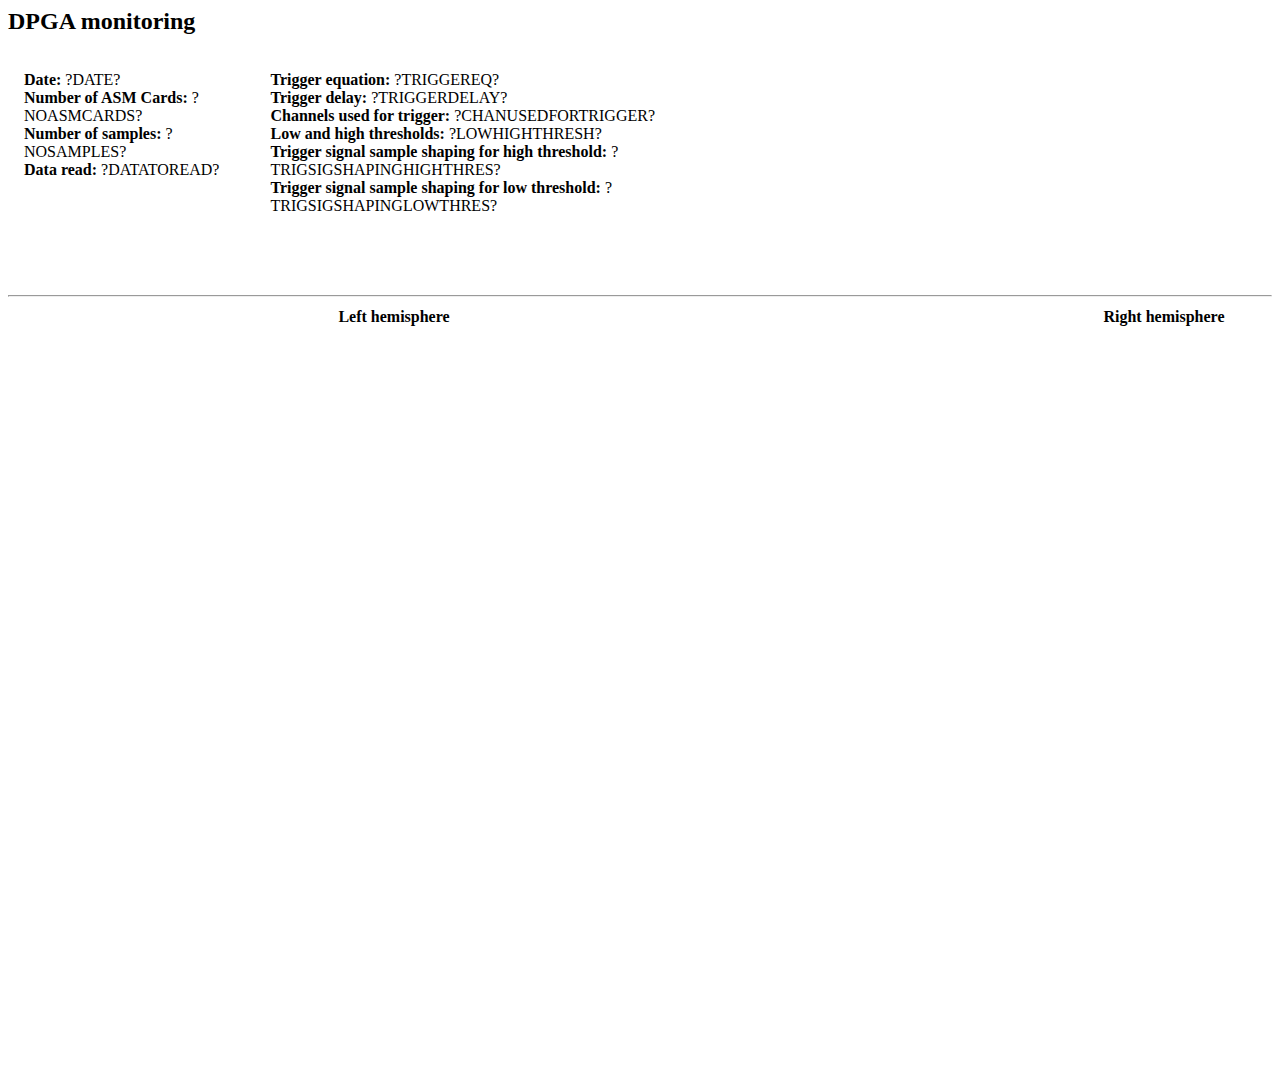
<file: dpga/godaq/root-fs/index.html>
<html>
	<head>
		<title>DPGA monitoring</title>
	
		<script src="static/jquery-2.2.2.min.js"></script>
		<script src="static/jquery.flot-0.8.3.min.js"></script>
		<script type="text/javascript">
		
		var sock = null;
		
		function options(bkgcolor) {
			this.series = {stack: true};
			//this.yaxis = {min: 0, max: 4096};
			this.xaxis = {tickDecimals: 0};
			this.grid = {backgroundColor: bkgcolor}
		}
		
		function plot(label, data, color) {
			this.label = label;
			this.data = data;
			this.color = color;
		}
		
		var freqplot = new plot("frequency (Hz)", [], 'orange')
		
		var multplot = new plot("Pulse multiplicity", [], 'orange')
		multplot.bars = { show: true }
		
		var colors = ['blue', 'red', 'black', 'green']
		
		var Nquartets = 60
		var quartetplots = []
		var Nplots = 4
			
		for (var iq = 0; iq < Nquartets; iq += 1) {
			var pulseplots = []
			for (var ip = 0; ip < Nplots; ip += 1) {
				//pulseplots.push(new plot("q"+iq+"c"+ip, [], colors[ip]))
				pulseplots.push(new plot("", [], colors[ip]))
			}
			quartetplots.push(pulseplots)
		}
		
		function clearplots() {
			multplot.data = []
			for (var iq = 0; iq < Nquartets; iq += 1) {
				for (var ip = 0; ip < Nplots; ip += 1) {
					quartetplots[iq][ip].data = []
				}
			}
		}
		
		function update() {
			var freq = $.plot("#my-freq-plot", [freqplot]);
			freq.setupGrid(); // needed as x-axis changes
			freq.draw();
			multopts = new options()
			multopts.xaxis = {ticks: [0, 1, 2, 3, 4, 5, 6, 7, 8, 9]}
			var mult = $.plot("#my-mult-plot", [multplot], multopts);
			mult.setupGrid(); 
			mult.draw();
			for (var i = 0; i < Nquartets; i++) {
				if (i < Nquartets/2) {
					var p = $.plot("#my-q"+i+"-plot", quartetplots[i], new options('yellow'));
					p.setupGrid();
					p.draw();
				}
				else {
					var p = $.plot("#my-q"+i+"-plot", quartetplots[i], new options('#ADD8E6'));
					p.setupGrid();
					p.draw();
				}	
			}
		};

		window.onload = function() {
			//sock = new WebSocket("ws://?WEBAD?/data");
			sock = new WebSocket("ws://127.0.1.1:5555/data");
			sock.onmessage = function(event) {
				var data = JSON.parse(event.data);
				console.log("data: "+JSON.stringify(data));
				if (data.freq != 0) {	
					freqplot.data.push([data.time, data.freq])
				}
				for (var i = 0; i < 8; i += 1) {
					multplot.data.push([data.mult[i].X, data.mult[i].Y])
				}
				for (var iq = 0; iq < Nquartets; iq += 1) {
					for (var ip = 0; ip < Nplots; ip += 1) {
						for (var is = 0; is < 999; is += 5) {
							quartetplots[iq][ip].data.push([data.quartets[iq][ip][is].X, data.quartets[iq][ip][is].Y]);
						}
					}
				}
				update();
				clearplots();
			};
		};
		
		</script>

		<style>
		.my-plot-stylefreq {
			width: 250px;
			height: 200px;
			font-size: 14px;
			line-height: 1.2em;
		}
		.my-plot-style1 {
			width: 250px;
			height: 75px;
			font-size: 14px;
			line-height: 1.2em;
		}
		.my-plot-style {
			width: 150px;
			height: 120px;
			font-size: 14px;
			line-height: 1.2em;
		}
		</style>
	</head>

	<body>
		<div id="header">
		<h2>DPGA monitoring</h2>
		</div>
		<table cellspacing="15">
		<tr> 
		<td valign="top">
		<b>Date:</b> ?DATE? <br>
		<b>Number of ASM Cards:</b> ?NOASMCARDS?<br>
		<b>Number of samples:</b> ?NOSAMPLES?<br>
		<b>Data read:</b> ?DATATOREAD?<br>
		</td>
		<td valign="top">
		<b>Trigger equation:</b> ?TRIGGEREQ?<br>
		<b>Trigger delay:</b> ?TRIGGERDELAY?<br>
		<b>Channels used for trigger:</b> ?CHANUSEDFORTRIGGER?<br>
		<b>Low and high thresholds:</b> ?LOWHIGHTHRESH?<br>
		<b>Trigger signal sample shaping for high threshold:</b> ?TRIGSIGSHAPINGHIGHTHRES?<br>
		<b>Trigger signal sample shaping for low threshold:</b> ?TRIGSIGSHAPINGLOWTHRES?<br>
		</td>
		<td>
		<div id="my-freq-plot" class="my-plot-stylefreq"></div>
		</td>		
		<td>
		<div id="my-mult-plot" class="my-plot-stylefreq"></div>
		</td>
		</tr>
		</table>
		<hr>
		<table>
			<tr>    
				<td colspan="5" align="center"><b>Left hemisphere</b></td> 
				<td colspan="5" align="center"><b>Right hemisphere</b></td> 
			</tr>
			<tr>
				<td><div id="my-q0-plot" class="my-plot-style"></div></td>
				<td><div id="my-q1-plot" class="my-plot-style"></div></td>
				<td><div id="my-q2-plot" class="my-plot-style"></div></td>
				<td><div id="my-q3-plot" class="my-plot-style"></div></td>
				<td><div id="my-q4-plot" class="my-plot-style"></div></td>
				<td><div id="my-q55-plot" class="my-plot-style"></div></td>
				<td><div id="my-q56-plot" class="my-plot-style"></div></td>
				<td><div id="my-q57-plot" class="my-plot-style"></div></td>
				<td><div id="my-q58-plot" class="my-plot-style"></div></td>
				<td><div id="my-q59-plot" class="my-plot-style"></div></td>
			</tr>
			<tr>
				<td><div id="my-q5-plot" class="my-plot-style"></div></td>
				<td><div id="my-q6-plot" class="my-plot-style"></div></td>
				<td><div id="my-q7-plot" class="my-plot-style"></div></td>
				<td><div id="my-q8-plot" class="my-plot-style"></div></td>
				<td><div id="my-q9-plot" class="my-plot-style"></div></td>
				<td><div id="my-q50-plot" class="my-plot-style"></div></td>
				<td><div id="my-q51-plot" class="my-plot-style"></div></td>
				<td><div id="my-q52-plot" class="my-plot-style"></div></td>
				<td><div id="my-q53-plot" class="my-plot-style"></div></td>
				<td><div id="my-q54-plot" class="my-plot-style"></div></td>
			</tr>
			<tr>
				<td><div id="my-q10-plot" class="my-plot-style"></div></td>
				<td><div id="my-q11-plot" class="my-plot-style"></div></td>
				<td><div id="my-q12-plot" class="my-plot-style"></div></td>
				<td><div id="my-q13-plot" class="my-plot-style"></div></td>
				<td><div id="my-q14-plot" class="my-plot-style"></div></td>
				<td><div id="my-q45-plot" class="my-plot-style"></div></td>
				<td><div id="my-q46-plot" class="my-plot-style"></div></td>
				<td><div id="my-q47-plot" class="my-plot-style"></div></td>
				<td><div id="my-q48-plot" class="my-plot-style"></div></td>
				<td><div id="my-q49-plot" class="my-plot-style"></div></td>
			</tr>
			<tr>
				<td><div id="my-q15-plot" class="my-plot-style"></div></td>
				<td><div id="my-q16-plot" class="my-plot-style"></div></td>
				<td><div id="my-q17-plot" class="my-plot-style"></div></td>
				<td><div id="my-q18-plot" class="my-plot-style"></div></td>
				<td><div id="my-q19-plot" class="my-plot-style"></div></td>
				<td><div id="my-q40-plot" class="my-plot-style"></div></td>
				<td><div id="my-q41-plot" class="my-plot-style"></div></td>
				<td><div id="my-q42-plot" class="my-plot-style"></div></td>
				<td><div id="my-q43-plot" class="my-plot-style"></div></td>
				<td><div id="my-q44-plot" class="my-plot-style"></div></td>
			</tr>
			<tr>
				<td><div id="my-q20-plot" class="my-plot-style"></div></td>
				<td><div id="my-q21-plot" class="my-plot-style"></div></td>
				<td><div id="my-q22-plot" class="my-plot-style"></div></td>
				<td><div id="my-q23-plot" class="my-plot-style"></div></td>
				<td><div id="my-q24-plot" class="my-plot-style"></div></td>
				<td><div id="my-q35-plot" class="my-plot-style"></div></td>
				<td><div id="my-q36-plot" class="my-plot-style"></div></td>
				<td><div id="my-q37-plot" class="my-plot-style"></div></td>
				<td><div id="my-q38-plot" class="my-plot-style"></div></td>
				<td><div id="my-q39-plot" class="my-plot-style"></div></td>
			</tr>
			<tr>
				<td><div id="my-q25-plot" class="my-plot-style"></div></td>
				<td><div id="my-q26-plot" class="my-plot-style"></div></td>
				<td><div id="my-q27-plot" class="my-plot-style"></div></td>
				<td><div id="my-q28-plot" class="my-plot-style"></div></td>
				<td><div id="my-q29-plot" class="my-plot-style"></div></td>
				<td><div id="my-q30-plot" class="my-plot-style"></div></td>
				<td><div id="my-q31-plot" class="my-plot-style"></div></td>
				<td><div id="my-q32-plot" class="my-plot-style"></div></td>
				<td><div id="my-q33-plot" class="my-plot-style"></div></td>
				<td><div id="my-q34-plot" class="my-plot-style"></div></td>
			</tr>
		</table>
	</body>
</html>
</file>
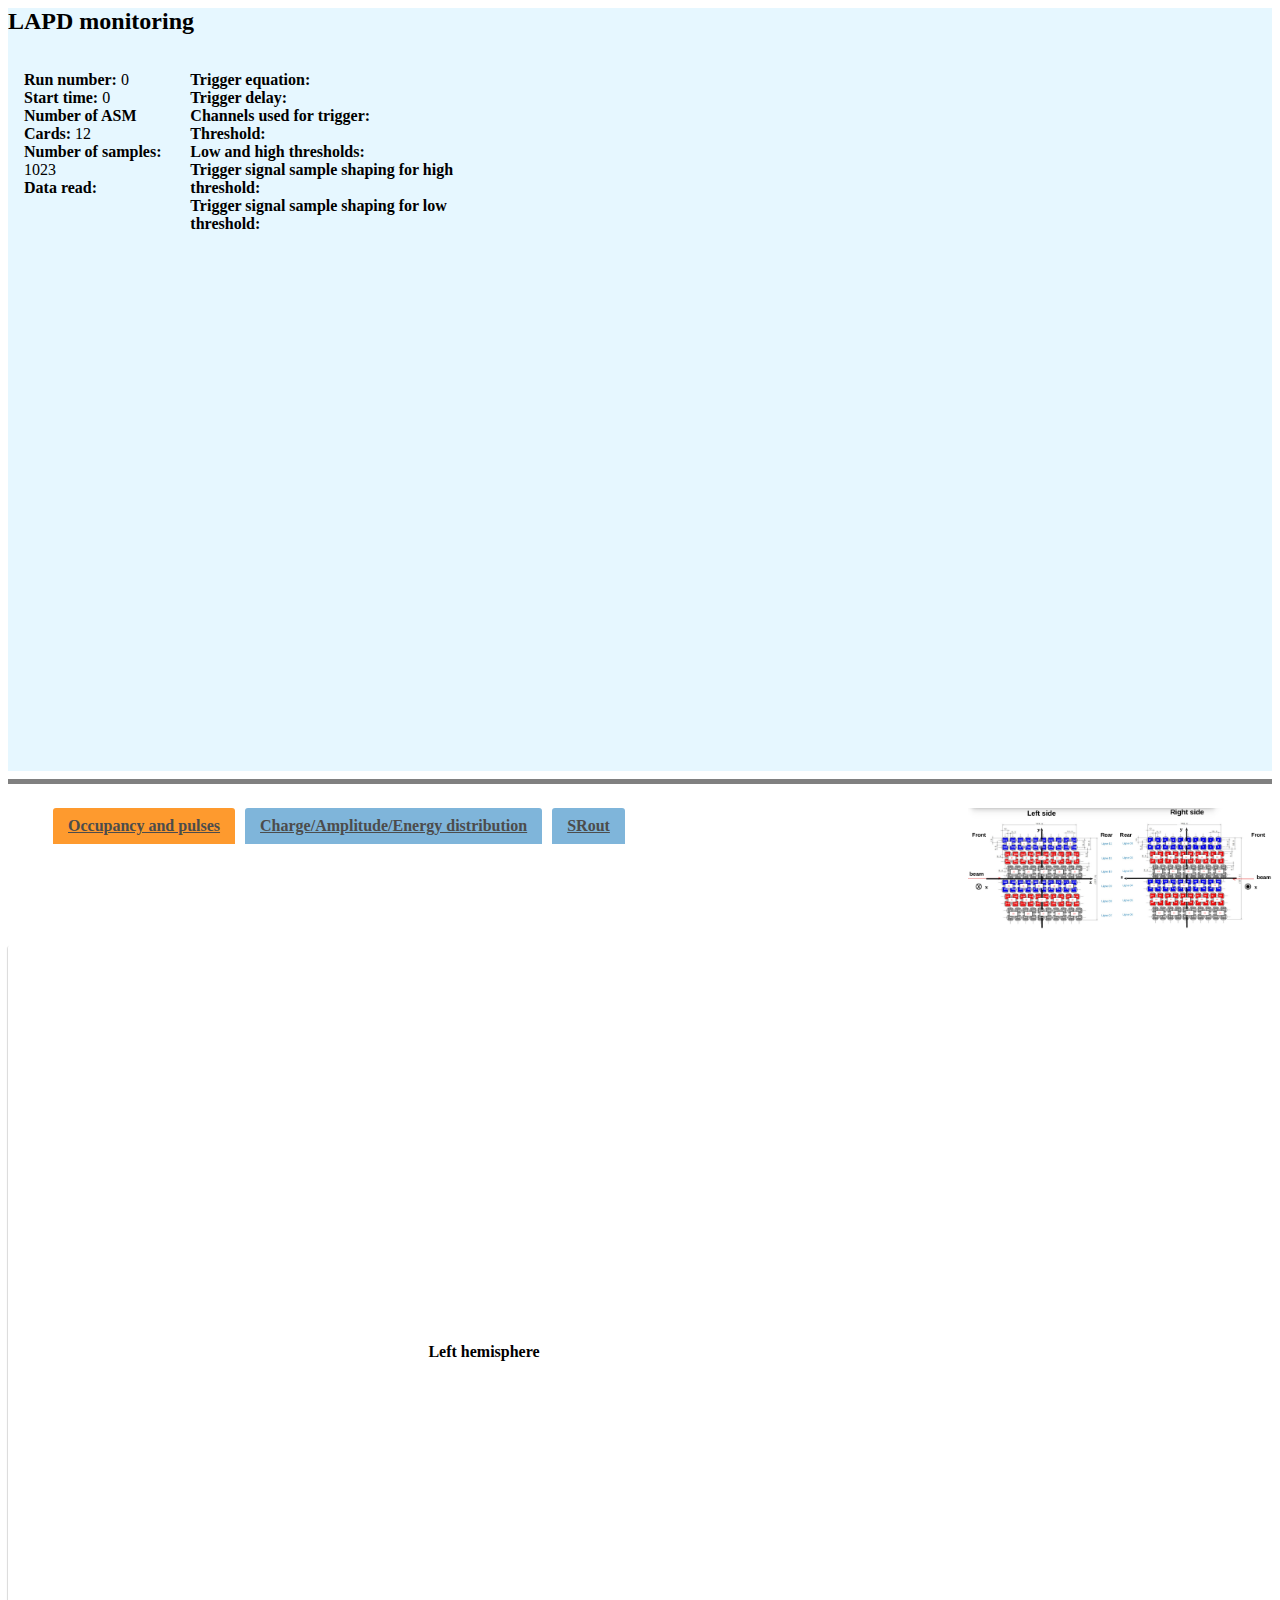
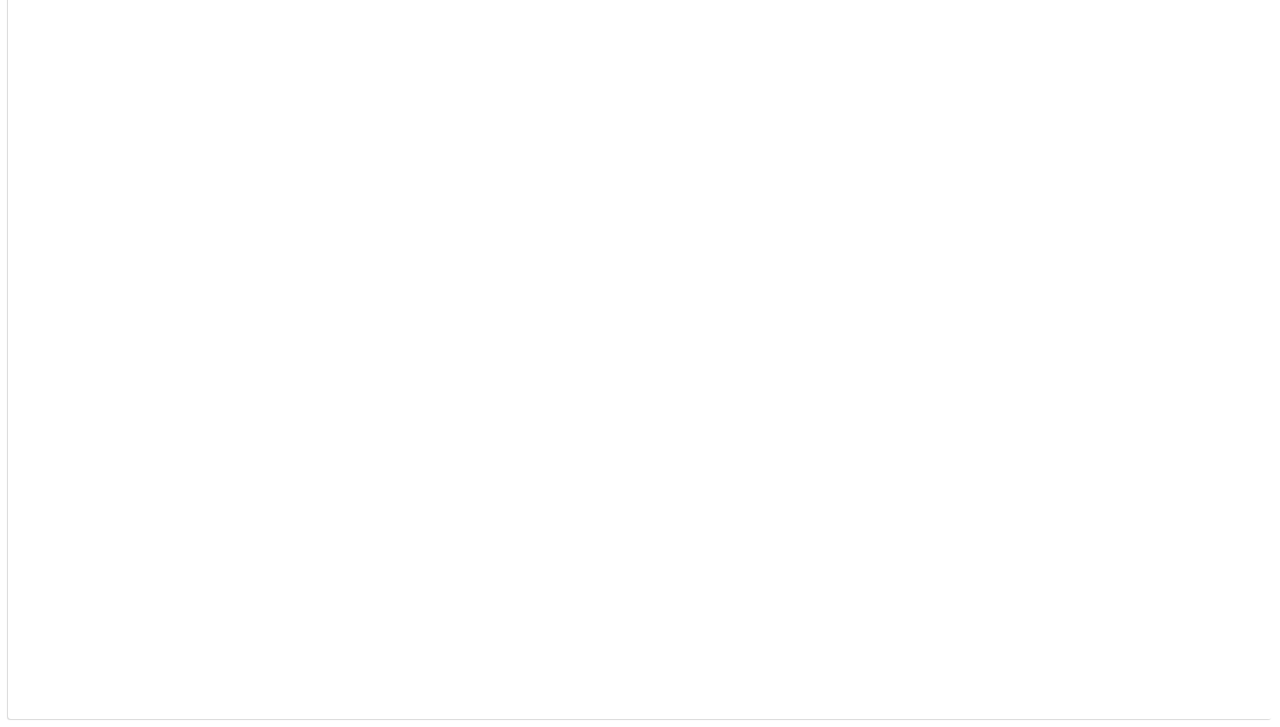
<file: dpgatca/godaq/root-fs/index.html>
<html>
<head>
	<title>LAPD monitoring</title>
	<link rel="stylesheet" type="text/css" href="style.css">
	<link rel="stylesheet" type="text/css" href="tabs.css">
	<link rel="stylesheet" type="text/css" href="vis.min.css">
	<script src="static/jquery-2.2.2.min.js"></script>
	<script src="static/jquery.flot-0.8.3.min.js"></script>
	<script src="static/jquery.flot.navigate-0.8.3.min.js"></script>
	<script type="text/javascript" src="vis.min.js"></script>
	<script type="text/javascript" src="tabs.js"></script>
	<script type="text/javascript">
		var sock = null;
		
		function options(bkgcolor) {
			this.series = {stack: true};
			//this.yaxis = {min: 0, max: 4095};
			//this.yaxis = {min: -50, max: 50};
			this.xaxis = {tickDecimals: 0};
			this.grid = {backgroundColor: bkgcolor}
		}
		
		function plot(label, data, color) {
			this.label = label;
			this.data = data;
			this.color = color;
		}
		
		var freqplot = new plot("frequency (Hz)", [], 'orange')
		
		var monbufsizeplot = new plot("Monitoring buffer size", [], 'blue')
		
		var nopacketspereventplot = new plot("No packets per event", [], 'green')
		
		var multplot = ""
		var freqhplot = ""
		var chargelhplot = ""
		var chargerhplot = ""
		var sroutplot = ""
		var deltat30plot = ""
		var chargeCorrelationplot = ""
		
		// colors are red, green, blue, pink
		var colors = ['red', '#01DF01', 'blue', '#FA58F4']
		
		var Nquartets = 60
		var quartetplots = []
		var NquartetsWoData = 12
		var quartetWoDataplots = []
		var Nplots = 4
			
		for (var iq = 0; iq < Nquartets; iq += 1) {
			var pulseplots = []
			for (var ip = 0; ip < Nplots; ip += 1) {
				//pulseplots.push(new plot("q"+iq+"c"+ip, [], colors[ip]))
				// hack, for the moment put plot info in legend, it's not simplest option
				// though not the best one
				legend = ""
				if (ip == 0) {
					// hack, 0 not printing if not a string
					if (iq == 0) {
						legend = "0->3"
					}
					else {
						legend = iq*4 + "->" + (iq*4+3) 
					}
				}
				pulseplots.push(new plot(legend, [], colors[ip]))
			}
			quartetplots.push(pulseplots)
		}
		
		for (var iq = 0; iq < NquartetsWoData; iq += 1) {
			var pulseplots = []
			for (var ip = 0; ip < Nplots; ip += 1) {
				//pulseplots.push(new plot("q"+iq+"c"+ip, [], colors[ip]))
				// hack, for the moment put plot info in legend, it's not simplest option
				// though not the best one
				legend = ""
				if (ip == 0) {
					// hack, 0 not printing if not a string
					if (iq == 0) {
						legend = "board 0"
					}
					else {
						legend = "board "+iq 
					}
				}
				pulseplots.push(new plot(legend, [], colors[ip]))
			}
			quartetWoDataplots.push(pulseplots)
		}
		
		function clearplots() {
			for (var iq = 0; iq < Nquartets; iq += 1) {
				for (var ip = 0; ip < Nplots; ip += 1) {
					quartetplots[iq][ip].data = []
				}
			}
			for (var iq = 0; iq < NquartetsWoData; iq += 1) {
				for (var ip = 0; ip < Nplots; ip += 1) {
					quartetWoDataplots[iq][ip].data = []
				}
			}
		}
		
		opts = new options()
		opts.zoom = {interactive: true}
		opts.pan = {interactive: true}
		
		function update() {
			var freq = $.plot("#my-freq-plot", [freqplot], opts);
			freq.setupGrid(); // needed as x-axis changes
			freq.draw();
			var bufsize = $.plot("#my-monbufsize-plot", [monbufsizeplot], opts);
			bufsize.setupGrid(); // needed as x-axis changes
			bufsize.draw();
			var nopacketsperevent = $.plot("#my-nopacketsperevent-plot", [nopacketspereventplot], opts);
			nopacketsperevent.setupGrid(); // needed as x-axis changes
			nopacketsperevent.draw();
			var p0 = document.getElementById("my-mult-plot");
			p0.innerHTML = multplot;
			var p1 = document.getElementById("my-freqh-plot");
			p1.innerHTML = freqhplot;
			var p2 = document.getElementById("my-chargelh-plot");
			p2.innerHTML = chargelhplot;
			var p3 = document.getElementById("my-chargerh-plot");
			p3.innerHTML = chargerhplot;
			var p4 = document.getElementById("my-srout-plot");
			p4.innerHTML = sroutplot;
			var p6 = document.getElementById("my-deltat30-plot");
			p6.innerHTML = deltat30plot;
			for (var i = 0; i < Nquartets; i++) {
				if (i < Nquartets/2) {
					optsR = new options('#FFFF00') // yellow
					//optsR.zoom = {interactive: true}
					//optsR.pan = {interactive: true}
					var p = $.plot("#my-q"+i+"-plot", quartetplots[i], optsR); 
					p.setupGrid();
					p.draw();
				}
				else {
					optsL = new options('#E0F2F7') // blue
					//optsL.zoom = {interactive: true}
					//optsL.pan = {interactive: true}
					var p = $.plot("#my-q"+i+"-plot", quartetplots[i], optsL); 
					p.setupGrid();
					p.draw();
				}	
			}
			for (var i = 0; i < NquartetsWoData; i++) {
				//optsWoData = new options('#FFFF00') // yellow
				//optsR.zoom = {interactive: true}
				//optsR.pan = {interactive: true}
				var p = $.plot("#my-qWoData"+i+"-plot", quartetWoDataplots[i]); //, optsWoData); 
				p.setupGrid();
				p.draw();
			}
		};

		window.onload = function() {
			sock = new WebSocket("ws://127.0.1.1:5555/data");
			sock.onmessage = function(event) {
				var data = JSON.parse(event.data);
				console.log("data: "+JSON.stringify(data));
				if (data.freq != 0) {
					freqplot.data.push([data.evt, data.freq])
					monbufsizeplot.data.push([data.evt, data.monbufsize])
					nopacketspereventplot.data.push([data.evt, data.nopacketsperevent])
				}
				multplot = data.mult
				freqhplot = data.freqh;
				chargelhplot = data.chargel;
				chargerhplot = data.charger;
				sroutplot = data.srouttiled;
				deltat30plot = data.deltat30
				for (var iq = 0; iq < Nquartets; iq += 1) {
					for (var ip = 0; ip < Nplots; ip += 1) {
						for (var is = 0; is < data.quartets[iq][ip].length; is += 1) {
							quartetplots[iq][ip].data.push([data.quartets[iq][ip][is].X, data.quartets[iq][ip][is].Y]);
						}
					}
				}
				for (var iq = 0; iq < NquartetsWoData; iq += 1) {
					for (var ip = 0; ip < Nplots; ip += 1) {
						for (var is = 0; is < data.quartetswodata[iq][ip].length; is += 1) {
							quartetWoDataplots[iq][ip].data.push([data.quartetswodata[iq][ip][is].X, data.quartetswodata[iq][ip][is].Y]);
						}
					}
				}
				update();
				clearplots();
			};
		};
		
	</script>
	
	<style>
		.my-plot-stylefreq {
			width: 250px;
			height: 200px;
			font-size: 14px;
			line-height: 1.2em;
		}
		.my-plot-style1 {
			width: 250px;
			height: 75px;
			font-size: 14px;
			line-height: 1.2em;
		}
		.my-plot-style {
			width: 180px;
			height: 130px;
			font-size: 14px;
			line-height: 1.2em;
		}
		.my-plot-style2 {
			width: 150px;
			height: 130px;
			font-size: 14px;
			line-height: 1.2em;
		}
	</style>
</head>
<body>
	<header class="site-header-wrap">
		<div class="site-header">
			<h2>LAPD monitoring</h2>
			<table cellspacing="15">
			<tr> 
			<td valign="top">
				<b>Run number:</b> 0 <br>
				<b>Start time:</b> 0 <br>
				<b>Number of ASM Cards:</b> 12<br>
				<b>Number of samples:</b> 1023<br>
				<b>Data read:</b> <no value><br>
			</td>
			<td valign="top">
				<b>Trigger equation:</b> <no value><br>
				<b>Trigger delay:</b> <no value><br>
				<b>Channels used for trigger:</b> <no value><br>
				<b>Threshold:</b> <no value><br>
				<b>Low and high thresholds:</b> <no value><br>
				<b>Trigger signal sample shaping for high threshold:</b> <no value> <br>
				<b>Trigger signal sample shaping for low threshold:</b> <no value> <br>
			</td>
			<td>
				<div id="my-freq-plot" class="my-plot-stylefreq"></div>
			</td>
			<td>
				<div id="my-monbufsize-plot" class="my-plot-stylefreq"></div>
			</td>
			<td>
				<div id="my-nopacketsperevent-plot" class="my-plot-stylefreq"></div>
			</td>
			</tr>
			</table>
		</div>
		<table cellspacing="15">
		<tr>
		<td valign="top">
		<div id="graph3DMinReco"></div>
		</td>
		<td width="600">
			<div id="my-mult-plot" class="my-plot-stylefreq"></div>
		</td>
		<td width="600">
			<div id="my-deltat30-plot" class="my-plot-stylefreq"></div>
		</td>
		</tr>
		</table>
<br><br><br><br><br><br><br><br><br><br><br><br><br><br>
	</header>
	<div class="main">
	<hr size="5" noshade>
		<div class="tabs standard">
			<ul class="tab-links">
			<li class="active"><a href="#tab1">Occupancy and pulses</a></li>
			<li><a href="#tab2">Charge/Amplitude/Energy distribution</a></li>
			<li><a href="#tab3">SRout</a></li>
			<img border="0" src="DPGAmapping.png" style="width:304px;" align="right">
			</ul>
			<div class="tab-content">
				<div id="tab1" class="tab active">
				<table cellpadding=0 cellspacing=0>
					<tr> 
					<td>
					<div id="my-freqh-plot" class="my-plot-stylefreq"></div>
					</td>
					</tr>
				</table>
				<br><br><br><br><br><br><br><br><br><br>
				<table>
					<tr>    
						<td colspan="5" align="center"><b>Left hemisphere</b></td> 
						<td colspan="5" align="center"><b>Right hemisphere</b></td> 
					</tr>
					<tr>
						<td><div id="my-q55-plot" class="my-plot-style"></div></td>
						<td><div id="my-q56-plot" class="my-plot-style"></div></td>
						<td><div id="my-q57-plot" class="my-plot-style"></div></td>
						<td><div id="my-q58-plot" class="my-plot-style"></div></td>
						<td><div id="my-q59-plot" class="my-plot-style"></div></td>
						<td><div id="my-q4-plot" class="my-plot-style"></div></td>
						<td><div id="my-q3-plot" class="my-plot-style"></div></td>
						<td><div id="my-q2-plot" class="my-plot-style"></div></td>
						<td><div id="my-q1-plot" class="my-plot-style"></div></td>
						<td><div id="my-q0-plot" class="my-plot-style"></div></td>
					</tr>
					<tr>
						<td><div id="my-q50-plot" class="my-plot-style"></div></td>
						<td><div id="my-q51-plot" class="my-plot-style"></div></td>
						<td><div id="my-q52-plot" class="my-plot-style"></div></td>
						<td><div id="my-q53-plot" class="my-plot-style"></div></td>
						<td><div id="my-q54-plot" class="my-plot-style"></div></td>
						<td><div id="my-q9-plot" class="my-plot-style"></div></td>
						<td><div id="my-q8-plot" class="my-plot-style"></div></td>
						<td><div id="my-q7-plot" class="my-plot-style"></div></td>
						<td><div id="my-q6-plot" class="my-plot-style"></div></td>
						<td><div id="my-q5-plot" class="my-plot-style"></div></td>
					</tr>
					<tr>
						<td><div id="my-q45-plot" class="my-plot-style"></div></td>
						<td><div id="my-q46-plot" class="my-plot-style"></div></td>
						<td><div id="my-q47-plot" class="my-plot-style"></div></td>
						<td><div id="my-q48-plot" class="my-plot-style"></div></td>
						<td><div id="my-q49-plot" class="my-plot-style"></div></td>
						<td><div id="my-q14-plot" class="my-plot-style"></div></td>
						<td><div id="my-q13-plot" class="my-plot-style"></div></td>
						<td><div id="my-q12-plot" class="my-plot-style"></div></td>
						<td><div id="my-q11-plot" class="my-plot-style"></div></td>
						<td><div id="my-q10-plot" class="my-plot-style"></div></td>
					</tr>
					<tr>
						<td><div id="my-q40-plot" class="my-plot-style"></div></td>
						<td><div id="my-q41-plot" class="my-plot-style"></div></td>
						<td><div id="my-q42-plot" class="my-plot-style"></div></td>
						<td><div id="my-q43-plot" class="my-plot-style"></div></td>
						<td><div id="my-q44-plot" class="my-plot-style"></div></td>
						<td><div id="my-q19-plot" class="my-plot-style"></div></td>
						<td><div id="my-q18-plot" class="my-plot-style"></div></td>
						<td><div id="my-q17-plot" class="my-plot-style"></div></td>
						<td><div id="my-q16-plot" class="my-plot-style"></div></td>
						<td><div id="my-q15-plot" class="my-plot-style"></div></td>
					</tr>
					<tr>
						<td><div id="my-q35-plot" class="my-plot-style"></div></td>
						<td><div id="my-q36-plot" class="my-plot-style"></div></td>
						<td><div id="my-q37-plot" class="my-plot-style"></div></td>
						<td><div id="my-q38-plot" class="my-plot-style"></div></td>
						<td><div id="my-q39-plot" class="my-plot-style"></div></td>
						<td><div id="my-q24-plot" class="my-plot-style"></div></td>
						<td><div id="my-q23-plot" class="my-plot-style"></div></td>
						<td><div id="my-q22-plot" class="my-plot-style"></div></td>
						<td><div id="my-q21-plot" class="my-plot-style"></div></td>
						<td><div id="my-q20-plot" class="my-plot-style"></div></td>
					</tr>
					<tr>
						<td><div id="my-q30-plot" class="my-plot-style"></div></td>
						<td><div id="my-q31-plot" class="my-plot-style"></div></td>
						<td><div id="my-q32-plot" class="my-plot-style"></div></td>
						<td><div id="my-q33-plot" class="my-plot-style"></div></td>
						<td><div id="my-q34-plot" class="my-plot-style"></div></td>
						<td><div id="my-q29-plot" class="my-plot-style"></div></td>
						<td><div id="my-q28-plot" class="my-plot-style"></div></td>
						<td><div id="my-q27-plot" class="my-plot-style"></div></td>
						<td><div id="my-q26-plot" class="my-plot-style"></div></td>
						<td><div id="my-q25-plot" class="my-plot-style"></div></td>
					</tr>
				</table>
				<table>
					<tr>
						<td><div id="my-qWoData0-plot" class="my-plot-style2"></div></td-->
						<td><div id="my-qWoData1-plot" class="my-plot-style2"></div></td>
						<td><div id="my-qWoData2-plot" class="my-plot-style2"></div></td>
						<td><div id="my-qWoData3-plot" class="my-plot-style2"></div></td>
						<td><div id="my-qWoData4-plot" class="my-plot-style2"></div></td>
						<td><div id="my-qWoData5-plot" class="my-plot-style2"></div></td>
						<td><div id="my-qWoData6-plot" class="my-plot-style2"></div></td>
						<td><div id="my-qWoData7-plot" class="my-plot-style2"></div></td>
						<td><div id="my-qWoData8-plot" class="my-plot-style2"></div></td>
						<td><div id="my-qWoData9-plot" class="my-plot-style2"></div></td>
						<td><div id="my-qWoData10-plot" class="my-plot-style2"></div></td>
						<td><div id="my-qWoData11-plot" class="my-plot-style2"></div></td>
					</tr>
				</table>
				</div> <!-- tab 1 content -->
				<div id="tab2" class="tab">
				<div id="my-chargelh-plot" class="my-plot-stylefreq"></div>
				<br><br><br><br><br><br><br><br><br><br><br><br><br><br><br><br><br><br><br><br><br>
				<br><br><br><br><br><br><br><br><br><br><br><br><br><br><br><br><br><br><br><br><br>
				<br><br><br><br><br><br><br><br>
				<div id="my-chargerh-plot" class="my-plot-stylefreq"></div>
				<!--table>
					<tr>    
						<td height="1100"><div id="my-chargelh-plot" class="my-plot-stylefreq"></div></td>
					</tr>
					<tr>
						<td height="1100"><div id="my-chargerh-plot" class="my-plot-stylefreq"></div></td>
					</tr>
				</table-->
				<!--table>
					<tr>    
						<td align="center"><b>Left hemisphere</b></td> 
						<td align="center"><b>Right hemisphere</b></td> 
					</tr>
					<tr>
						<td width="1100"><div id="my-chargelh-plot" class="my-plot-stylefreq"></div></td>
						<td width="1100"><div id="my-chargerh-plot" class="my-plot-stylefreq"></div></td>
					</tr>
				</table -->
				</div> <!-- tab 2 content -->
				<div id="tab3" class="tab">
				<div id="my-srout-plot" class="my-plot-stylefreq"></div>
				</div>
			</div>
		</div>
	</div><!--end .main-->
</body>
</html>
</file>
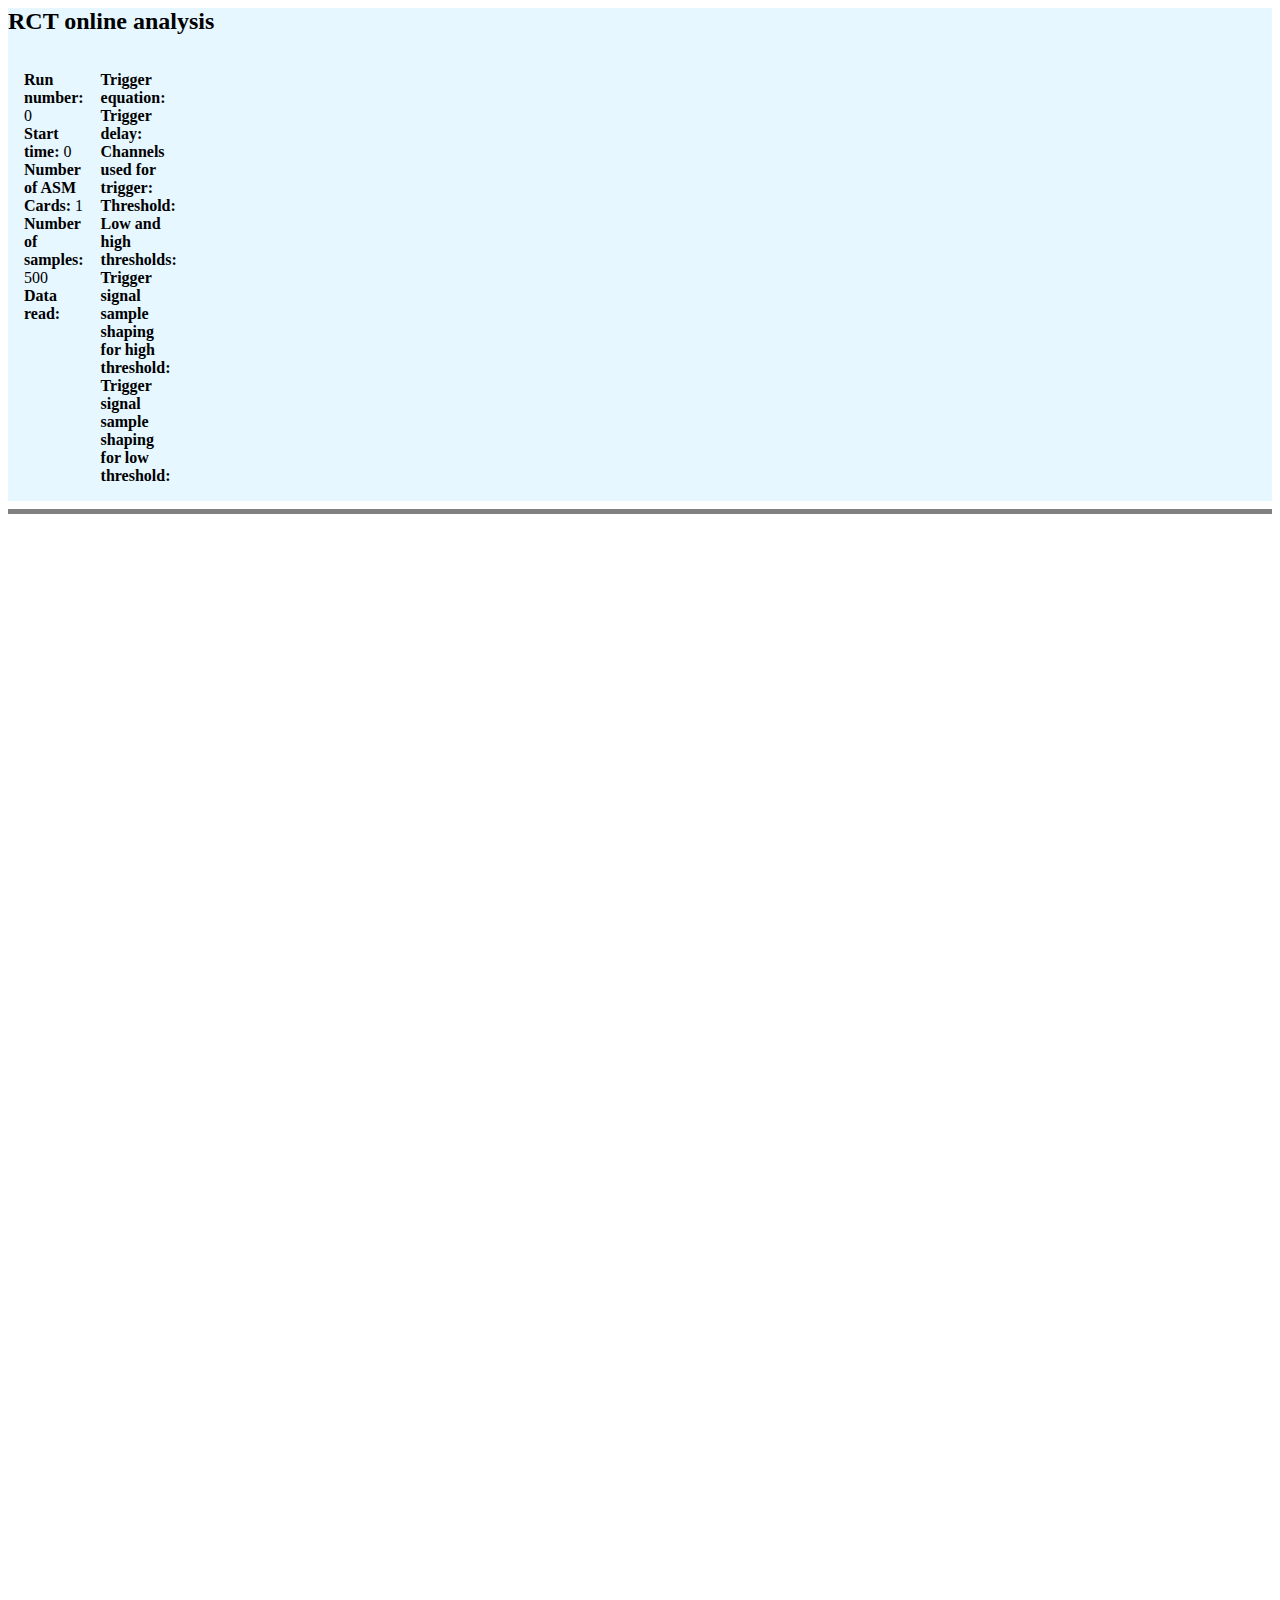
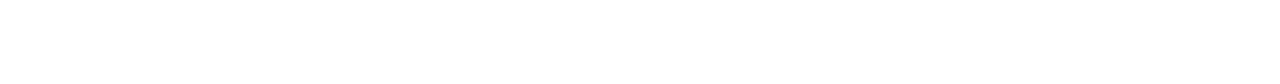
<file: rct/godaq/root-fs/index.html>
<html>
<head>
	<title>RCT online data analysis</title>
	<link rel="stylesheet" type="text/css" href="style.css">
	<!--link rel="stylesheet" type="text/css" href="tabs.css"-->
	<!--link rel="stylesheet" type="text/css" href="vis.min.css"-->
	<script src="static/jquery-2.2.2.min.js"></script>
	<script src="static/jquery.flot-0.8.3.min.js"></script>
	<script src="static/jquery.flot.navigate-0.8.3.min.js"></script>
	<script type="text/javascript" src="vis.min.js"></script>
	<script type="text/javascript" src="tabs.js"></script>
	<script type="text/javascript">
		var sock = null;
		
		function options(bkgcolor) {
			this.series = {stack: true};
			//this.yaxis = {min: 0, max: 4095};
			//this.yaxis = {min: -50, max: 50};
			this.xaxis = {tickDecimals: 0};
			this.grid = {backgroundColor: bkgcolor}
		}
		
		function plot(label, data, color) {
			this.label = label;
			this.data = data;
			this.color = color;
		}
		
		var freqplot = new plot("frequency (Hz)", [], 'orange')
		
		var evtvstimestampplot = new plot("Evt vs Timestamp", [], 'orange')
		
		var freqdaqplot = new plot("DAQ frequency (Hz)", [], 'orange')
		
		var monbufsizeplot = new plot("Monitoring buffer size", [], 'blue')
		
		var nopacketspereventplot = new plot("No packets per event", [], 'green')
		
		var freqhplot = ""
		var chargehplot = ""
		var pulsemultplot = ""
		var sroutplot = ""
		var deltat30plot = ""
		var chargeCorrelationplot = ""
		
		var srout
		var xaxistype = ""
		
		// colors are red, green, blue, pink
		var colors = ['red', '#01DF01', 'blue', '#FA58F4']
		
		var Nquartets = 5
		var quartetplots = []
		var NquartetsWoData = 1
		var quartetWoDataplots = []
		var Nplots = 4
			
		for (var iq = 0; iq < Nquartets; iq += 1) {
			var pulseplots = []
			for (var ip = 0; ip < Nplots; ip += 1) {
				//pulseplots.push(new plot("q"+iq+"c"+ip, [], colors[ip]))
				// hack, for the moment put plot info in legend, it's not simplest option
				// though not the best one
				legend = ""
				if (ip == 0) {
					// hack, 0 not printing if not a string
					if (iq == 0) {
						legend = "0->3"
					}
					else {
						legend = iq*4 + "->" + (iq*4+3) 
					}
				}
				pulseplots.push(new plot(legend, [], colors[ip]))
			}
			quartetplots.push(pulseplots)
		}
		
		for (var iq = 0; iq < NquartetsWoData; iq += 1) {
			var pulseplots = []
			for (var ip = 0; ip < Nplots; ip += 1) {
				//pulseplots.push(new plot("q"+iq+"c"+ip, [], colors[ip]))
				// hack, for the moment put plot info in legend, it's not simplest option
				// though not the best one
				legend = ""
				if (ip == 0) {
					// hack, 0 not printing if not a string
					if (iq == 0) {
						legend = "20->23"
					}
					else {
						legend = "error "+iq 
					}
				}
				pulseplots.push(new plot(legend, [], colors[ip]))
			}
			quartetWoDataplots.push(pulseplots)
		}
		
		function clearplots() {
			for (var iq = 0; iq < Nquartets; iq += 1) {
				for (var ip = 0; ip < Nplots; ip += 1) {
					quartetplots[iq][ip].data = []
				}
			}
			for (var iq = 0; iq < NquartetsWoData; iq += 1) {
				for (var ip = 0; ip < Nplots; ip += 1) {
					quartetWoDataplots[iq][ip].data = []
				}
			}
		}
		
		opts = new options()
		opts.zoom = {interactive: true}
		opts.pan = {interactive: true}
		
		function update() {
			var freq = $.plot("#my-freq-plot", [freqplot], opts);
			freq.setupGrid(); // needed as x-axis changes
			freq.draw();
			var evtvstimestamp = $.plot("#my-evtvstimestamp-plot", [evtvstimestampplot], opts);
			evtvstimestamp.setupGrid(); // needed as x-axis changes
			evtvstimestamp.draw();
			var freqdaq = $.plot("#my-freqdaq-plot", [freqdaqplot], opts);
			freqdaq.setupGrid(); // needed as x-axis changes
			freqdaq.draw();
			var bufsize = $.plot("#my-monbufsize-plot", [monbufsizeplot], opts);
			bufsize.setupGrid(); // needed as x-axis changes
			bufsize.draw();
			var nopacketsperevent = $.plot("#my-nopacketsperevent-plot", [nopacketspereventplot], opts);
			nopacketsperevent.setupGrid(); // needed as x-axis changes
			nopacketsperevent.draw();
			var p1 = document.getElementById("my-freqh-plot");
			p1.innerHTML = freqhplot;
			var p2 = document.getElementById("my-chargeh-plot");
			p2.innerHTML = chargehplot;
			var p3 = document.getElementById("my-pulsemulth-plot");
			p3.innerHTML = pulsemulthplot;
			var p4 = document.getElementById("my-srout-plot");
			p4.innerHTML = sroutplot;
			//var p6 = document.getElementById("my-deltat30-plot");
			//p6.innerHTML = deltat30plot;
			optsloc = new options('#E0F2F7') // blue
			optsloc.xaxis = {min:0, max:1024}
			optsloc.yaxis = {min:0, max:350}
			for (var i = 0; i < Nquartets; i++) {
				if (xaxistype == "CapaId") {
					optsloc.grid = {
						markings: [
							{xaxis: {from:  0, to: 500}, yaxis: {from: 0, to: 400}, color: '#c2f0c2'},
							{xaxis: {from: 500, to: 1024}, yaxis: {from: 0, to: 400}, color: "#ffe6ff"},
							{color: "#000", lineWidth: 2, xaxis: { from: srout[i], to: srout[i]} },
						]
					}
				}
				//opts.zoom = {interactive: true}
				//opts.pan = {interactive: true}
				var p = $.plot("#my-q"+i+"-plot", quartetplots[i], optsloc); 
				p.setupGrid();
				p.draw();
			}
			for (var i = 0; i < NquartetsWoData; i++) {
				var p = $.plot("#my-qWoData"+i+"-plot", quartetWoDataplots[i], optsloc);
				p.setupGrid();
				p.draw();
			}
		};

		window.onload = function() {
			sock = new WebSocket("ws://127.0.1.1:5555/data");
			sock.onmessage = function(event) {
				var data = JSON.parse(event.data);
				console.log("data: "+JSON.stringify(data));
				if (data.freq != 0) {
					freqplot.data.push([data.evt, data.freq])
					evtvstimestampplot.data.push([data.timestamp, data.evt])
					freqdaqplot.data.push([data.evt, data.freqdaq])
					monbufsizeplot.data.push([data.evt, data.monbufsize])
					nopacketspereventplot.data.push([data.evt, data.nopacketsperevent])
				}
				srout = data.srout;
				xaxistype = data.xaxis;
				freqhplot = data.freqh;
				chargehplot = data.charge;
				pulsemulthplot = data.pulsemult;
				sroutplot = data.srouttiled;
				deltat30plot = data.deltat30;
				for (var iq = 0; iq < Nquartets; iq += 1) {
					for (var ip = 0; ip < Nplots; ip += 1) {
						for (var is = 0; is < data.quartets[iq][ip].length; is += 1) {
							quartetplots[iq][ip].data.push([data.quartets[iq][ip][is].X, data.quartets[iq][ip][is].Y]);
						}
					}
				}
				for (var iq = 0; iq < NquartetsWoData; iq += 1) {
					for (var ip = 0; ip < Nplots; ip += 1) {
						for (var is = 0; is < data.quartetswodata[iq][ip].length; is += 1) {
							quartetWoDataplots[iq][ip].data.push([data.quartetswodata[iq][ip][is].X, data.quartetswodata[iq][ip][is].Y]);
						}
					}
				}
				update();
				clearplots();
			};
		};
		
	</script>
	
	<style>
		.my-plot-stylefreq {
			width: 250px;
			height: 200px;
			font-size: 14px;
			line-height: 1.2em;
		}
		.my-plot-style {
			width: 250px;
			height: 200px;
			font-size: 14px;
			line-height: 1.2em;
		}
	</style>
</head>
<body>
	<header class="site-header-wrap">
		<div class="site-header">
			<h2>RCT online analysis</h2>
			<table cellspacing="15">
			<tr> 
			<td valign="top">
				<b>Run number:</b> 0 <br>
				<b>Start time:</b> 0 <br>
				<b>Number of ASM Cards:</b> 1<br>
				<b>Number of samples:</b> 500<br>
				<b>Data read:</b> <no value><br>
			</td>
			<td valign="top">
				<b>Trigger equation:</b> <no value><br>
				<b>Trigger delay:</b> <no value><br>
				<b>Channels used for trigger:</b> <no value><br>
				<b>Threshold:</b> <no value><br>
				<b>Low and high thresholds:</b> <no value><br>
				<b>Trigger signal sample shaping for high threshold:</b> <no value> <br>
				<b>Trigger signal sample shaping for low threshold:</b> <no value> <br>
			</td>
			<td>
				<div id="my-freq-plot" class="my-plot-stylefreq"></div>
			</td>
			<td>
				<div id="my-evtvstimestamp-plot" class="my-plot-stylefreq"></div>
			</td>
			<td>
				<div id="my-freqdaq-plot" class="my-plot-stylefreq"></div>
			</td>
			<td>
				<div id="my-monbufsize-plot" class="my-plot-stylefreq"></div>
			</td>
			<td>
				<div id="my-nopacketsperevent-plot" class="my-plot-stylefreq"></div>
			</td>
			</tr>
			</table>
		</div>
		<!--table cellspacing="15">
		<tr>
		<td width="600">
			<div id="my-deltat30-plot" class="my-plot-stylefreq"></div>
		</td>
		</tr>
		</table-->
<!--br><br><br><br><br><br><br><br><br><br><br><br><br><br-->
	</header>
	
	<div class="main">
	<hr size="5" noshade>
	<table>
	<tr> 
	<td width="700"><div id="my-pulsemulth-plot" class="my-plot-stylefreq"></div></td>
	<td><div id="my-freqh-plot" class="my-plot-stylefreq"></div></td>
	</tr>
	</table>
	
	<br><br><br><br><br><br><br><br><br><br>
	
	<table>
	<tr>
		<td><div id="my-q0-plot" class="my-plot-style"></div></td>
		<td><div id="my-q1-plot" class="my-plot-style"></div></td>
		<td><div id="my-q2-plot" class="my-plot-style"></div></td>
		<td><div id="my-q3-plot" class="my-plot-style"></div></td>
		<td><div id="my-q4-plot" class="my-plot-style"></div></td>
		<td><div id="my-qWoData0-plot" class="my-plot-style"></div></td>
	</tr>
	</table>
	<br><br><br>
				<div id="my-chargeh-plot" class="my-plot-stylefreq"></div>
	<br><br><br><br><br><br>
				<div id="my-srout-plot" class="my-plot-stylefreq"></div>
	</div><!--end .main-->
</body>
</html>
</file>
<file: dpgatca/godaq/root-fs/style.css>
header {
    background-color:  #e6f7ff;
}
</file>
<file: dpgatca/godaq/root-fs/tabs.css>
/*----- Tabs -----*/
.tabs {
    width:100%;
    display:inline-block;
}
 
    /*----- Tab Links -----*/
    /* Clearfix */
    .tab-links:after {
        display:block;
        clear:both;
        content:'';
    }
 
    .tab-links li {
        margin:0px 5px;
        float:left;
        list-style:none;
    }
 
        .tab-links a {
            padding:9px 15px;
            display:inline-block;
            border-radius:3px 3px 0px 0px;
            background:#7FB5DA;
            font-size:16px;
            font-weight:600;
            color:#4c4c4c;
            transition:all linear 0.15s;
        }
 
        .tab-links a:hover {
            background:#a7cce5;
            text-decoration:none;
        }
 
    li.active a, li.active a:hover {
        background:#FE9A2E;
        color:#4c4c4c;
    }
 
    /*----- Content of Tabs -----*/
    .tab-content {
        padding:15px;
        border-radius:3px;
        box-shadow:-1px 1px 1px rgba(0,0,0,0.15);
        background:#fff;
    }
 
        .tab {
            display:none;
        }
 
        .tab.active {
            display:block;
        }
</file>
<file: rct/godaq/root-fs/style.css>
header {
    background-color:  #e6f7ff;
}
</file>
<file: dpgatca/godaq/root-fs/vis.min.css>
.vis-background,.vis-labelset,.vis-timeline{overflow:hidden}.vis .overlay{position:absolute;top:0;left:0;width:100%;height:100%;z-index:10}.vis-active{box-shadow:0 0 10px #86d5f8}.vis [class*=span]{min-height:0;width:auto}div.vis-configuration{position:relative;display:block;float:left;font-size:12px}div.vis-configuration-wrapper{display:block;width:700px}div.vis-configuration-wrapper::after{clear:both;content:"";display:block}div.vis-configuration.vis-config-option-container{display:block;width:495px;background-color:#fff;border:2px solid #f7f8fa;border-radius:4px;margin-top:20px;left:10px;padding-left:5px}div.vis-configuration.vis-config-button{display:block;width:495px;height:25px;vertical-align:middle;line-height:25px;background-color:#f7f8fa;border:2px solid #ceced0;border-radius:4px;margin-top:20px;left:10px;padding-left:5px;cursor:pointer;margin-bottom:30px}div.vis-configuration.vis-config-button.hover{background-color:#4588e6;border:2px solid #214373;color:#fff}div.vis-configuration.vis-config-item{display:block;float:left;width:495px;height:25px;vertical-align:middle;line-height:25px}div.vis-configuration.vis-config-item.vis-config-s2{left:10px;background-color:#f7f8fa;padding-left:5px;border-radius:3px}div.vis-configuration.vis-config-item.vis-config-s3{left:20px;background-color:#e4e9f0;padding-left:5px;border-radius:3px}div.vis-configuration.vis-config-item.vis-config-s4{left:30px;background-color:#cfd8e6;padding-left:5px;border-radius:3px}div.vis-configuration.vis-config-header{font-size:18px;font-weight:700}div.vis-configuration.vis-config-label{width:120px;height:25px;line-height:25px}div.vis-configuration.vis-config-label.vis-config-s3{width:110px}div.vis-configuration.vis-config-label.vis-config-s4{width:100px}div.vis-configuration.vis-config-colorBlock{top:1px;width:30px;height:19px;border:1px solid #444;border-radius:2px;padding:0;margin:0;cursor:pointer}input.vis-configuration.vis-config-checkbox{left:-5px}input.vis-configuration.vis-config-rangeinput{position:relative;top:-5px;width:60px;padding:1px;margin:0;pointer-events:none}.vis-panel,.vis-timeline{padding:0;box-sizing:border-box}input.vis-configuration.vis-config-range{-webkit-appearance:none;border:0 solid #fff;background-color:rgba(0,0,0,0);width:300px;height:20px}input.vis-configuration.vis-config-range::-webkit-slider-runnable-track{width:300px;height:5px;background:#dedede;background:-moz-linear-gradient(top,#dedede 0,#c8c8c8 99%);background:-webkit-gradient(linear,left top,left bottom,color-stop(0,#dedede),color-stop(99%,#c8c8c8));background:-webkit-linear-gradient(top,#dedede 0,#c8c8c8 99%);background:-o-linear-gradient(top,#dedede 0,#c8c8c8 99%);background:-ms-linear-gradient(top,#dedede 0,#c8c8c8 99%);background:linear-gradient(to bottom,#dedede 0,#c8c8c8 99%);filter:progid:DXImageTransform.Microsoft.gradient( startColorstr='#dedede', endColorstr='#c8c8c8', GradientType=0 );border:1px solid #999;box-shadow:#aaa 0 0 3px 0;border-radius:3px}input.vis-configuration.vis-config-range::-webkit-slider-thumb{-webkit-appearance:none;border:1px solid #14334b;height:17px;width:17px;border-radius:50%;background:#3876c2;background:-moz-linear-gradient(top,#3876c2 0,#385380 100%);background:-webkit-gradient(linear,left top,left bottom,color-stop(0,#3876c2),color-stop(100%,#385380));background:-webkit-linear-gradient(top,#3876c2 0,#385380 100%);background:-o-linear-gradient(top,#3876c2 0,#385380 100%);background:-ms-linear-gradient(top,#3876c2 0,#385380 100%);background:linear-gradient(to bottom,#3876c2 0,#385380 100%);filter:progid:DXImageTransform.Microsoft.gradient( startColorstr='#3876c2', endColorstr='#385380', GradientType=0 );box-shadow:#111927 0 0 1px 0;margin-top:-7px}input.vis-configuration.vis-config-range:focus{outline:0}input.vis-configuration.vis-config-range:focus::-webkit-slider-runnable-track{background:#9d9d9d;background:-moz-linear-gradient(top,#9d9d9d 0,#c8c8c8 99%);background:-webkit-gradient(linear,left top,left bottom,color-stop(0,#9d9d9d),color-stop(99%,#c8c8c8));background:-webkit-linear-gradient(top,#9d9d9d 0,#c8c8c8 99%);background:-o-linear-gradient(top,#9d9d9d 0,#c8c8c8 99%);background:-ms-linear-gradient(top,#9d9d9d 0,#c8c8c8 99%);background:linear-gradient(to bottom,#9d9d9d 0,#c8c8c8 99%);filter:progid:DXImageTransform.Microsoft.gradient( startColorstr='#9d9d9d', endColorstr='#c8c8c8', GradientType=0 )}input.vis-configuration.vis-config-range::-moz-range-track{width:300px;height:10px;background:#dedede;background:-moz-linear-gradient(top,#dedede 0,#c8c8c8 99%);background:-webkit-gradient(linear,left top,left bottom,color-stop(0,#dedede),color-stop(99%,#c8c8c8));background:-webkit-linear-gradient(top,#dedede 0,#c8c8c8 99%);background:-o-linear-gradient(top,#dedede 0,#c8c8c8 99%);background:-ms-linear-gradient(top,#dedede 0,#c8c8c8 99%);background:linear-gradient(to bottom,#dedede 0,#c8c8c8 99%);filter:progid:DXImageTransform.Microsoft.gradient( startColorstr='#dedede', endColorstr='#c8c8c8', GradientType=0 );border:1px solid #999;box-shadow:#aaa 0 0 3px 0;border-radius:3px}input.vis-configuration.vis-config-range::-moz-range-thumb{border:none;height:16px;width:16px;border-radius:50%;background:#385380}input.vis-configuration.vis-config-range:-moz-focusring{outline:#fff solid 1px;outline-offset:-1px}input.vis-configuration.vis-config-range::-ms-track{width:300px;height:5px;background:0 0;border-color:transparent;border-width:6px 0;color:transparent}input.vis-configuration.vis-config-range::-ms-fill-lower{background:#777;border-radius:10px}input.vis-configuration.vis-config-range::-ms-fill-upper{background:#ddd;border-radius:10px}input.vis-configuration.vis-config-range::-ms-thumb{border:none;height:16px;width:16px;border-radius:50%;background:#385380}input.vis-configuration.vis-config-range:focus::-ms-fill-lower{background:#888}input.vis-configuration.vis-config-range:focus::-ms-fill-upper{background:#ccc}.vis-configuration-popup{position:absolute;background:rgba(57,76,89,.85);border:2px solid #f2faff;line-height:30px;height:30px;width:150px;text-align:center;color:#fff;font-size:14px;border-radius:4px;-webkit-transition:opacity .3s ease-in-out;-moz-transition:opacity .3s ease-in-out;transition:opacity .3s ease-in-out}.vis-configuration-popup:after,.vis-configuration-popup:before{left:100%;top:50%;border:solid transparent;content:" ";height:0;width:0;position:absolute;pointer-events:none}.vis-configuration-popup:after{border-color:rgba(136,183,213,0);border-left-color:rgba(57,76,89,.85);border-width:8px;margin-top:-8px}.vis-configuration-popup:before{border-color:rgba(194,225,245,0);border-left-color:#f2faff;border-width:12px;margin-top:-12px}.vis-timeline{position:relative;border:1px solid #bfbfbf;margin:0}.vis-panel{position:absolute;margin:0}.vis-panel.vis-bottom,.vis-panel.vis-center,.vis-panel.vis-left,.vis-panel.vis-right,.vis-panel.vis-top{border:1px #bfbfbf}.vis-panel.vis-center,.vis-panel.vis-left,.vis-panel.vis-right{border-top-style:solid;border-bottom-style:solid;overflow:hidden}.vis-panel.vis-bottom,.vis-panel.vis-center,.vis-panel.vis-top{border-left-style:solid;border-right-style:solid}.vis-panel>.vis-content{position:relative}.vis-panel .vis-shadow{position:absolute;width:100%;height:1px;box-shadow:0 0 10px rgba(0,0,0,.8)}.vis-itemset,.vis-labelset,.vis-labelset .vis-label{position:relative;box-sizing:border-box}.vis-panel .vis-shadow.vis-top{top:-1px;left:0}.vis-panel .vis-shadow.vis-bottom{bottom:-1px;left:0}.vis-labelset .vis-label{left:0;top:0;width:100%;color:#4d4d4d;border-bottom:1px solid #bfbfbf}.vis-labelset .vis-label.draggable{cursor:pointer}.vis-labelset .vis-label:last-child{border-bottom:none}.vis-labelset .vis-label .vis-inner{display:inline-block;padding:5px}.vis-labelset .vis-label .vis-inner.vis-hidden{padding:0}.vis-itemset{padding:0;margin:0}.vis-itemset .vis-background,.vis-itemset .vis-foreground{position:absolute;width:100%;height:100%;overflow:visible}.vis-axis{position:absolute;width:100%;height:0;left:0;z-index:1}.vis-foreground .vis-group{position:relative;box-sizing:border-box;border-bottom:1px solid #bfbfbf}.vis-foreground .vis-group:last-child{border-bottom:none}.vis-overlay{position:absolute;top:0;left:0;width:100%;height:100%;z-index:10}.vis-item{position:absolute;color:#1A1A1A;border-color:#97B0F8;border-width:1px;background-color:#D5DDF6;display:inline-block}.vis-item.vis-point.vis-selected,.vis-item.vis-selected{background-color:#FFF785}.vis-item.vis-selected{border-color:#FFC200;z-index:2}.vis-editable.vis-selected{cursor:move}.vis-item.vis-box{text-align:center;border-style:solid;border-radius:2px}.vis-item.vis-point{background:0 0}.vis-item.vis-dot{position:absolute;padding:0;border-width:4px;border-style:solid;border-radius:4px}.vis-item.vis-range{border-style:solid;border-radius:2px;box-sizing:border-box}.vis-item.vis-background{border:none;background-color:rgba(213,221,246,.4);box-sizing:border-box;padding:0;margin:0}.vis-item .vis-item-overflow{position:relative;width:100%;height:100%;padding:0;margin:0;overflow:hidden}.vis-item .vis-delete,.vis-item .vis-delete-rtl{background:url(img/timeline/delete.png) center no-repeat;height:24px;top:-4px;cursor:pointer}.vis-item.vis-range .vis-item-content{position:relative;display:inline-block}.vis-item.vis-background .vis-item-content{position:absolute;display:inline-block}.vis-item.vis-line{padding:0;position:absolute;width:0;border-left-width:1px;border-left-style:solid}.vis-item .vis-item-content{white-space:nowrap;box-sizing:border-box;padding:5px}.vis-item .vis-delete{position:absolute;width:24px;right:-24px}.vis-item .vis-delete-rtl{position:absolute;width:24px;left:-24px}.vis-item.vis-range .vis-drag-left{position:absolute;width:24px;max-width:20%;min-width:2px;height:100%;top:0;left:-4px;cursor:w-resize}.vis-item.vis-range .vis-drag-right{position:absolute;width:24px;max-width:20%;min-width:2px;height:100%;top:0;right:-4px;cursor:e-resize}.vis-range.vis-item.vis-readonly .vis-drag-left,.vis-range.vis-item.vis-readonly .vis-drag-right{cursor:auto}.vis-time-axis{position:relative;overflow:hidden}.vis-time-axis.vis-foreground{top:0;left:0;width:100%}.vis-time-axis.vis-background{position:absolute;top:0;left:0;width:100%;height:100%}.vis-time-axis .vis-text{position:absolute;color:#4d4d4d;padding:3px;overflow:hidden;box-sizing:border-box;white-space:nowrap}.vis-time-axis .vis-text.vis-measure{position:absolute;padding-left:0;padding-right:0;margin-left:0;margin-right:0;visibility:hidden}.vis-time-axis .vis-grid.vis-vertical{position:absolute;border-left:1px solid}.vis-time-axis .vis-grid.vis-vertical-rtl{position:absolute;border-right:1px solid}.vis-time-axis .vis-grid.vis-minor{border-color:#e5e5e5}.vis-time-axis .vis-grid.vis-major{border-color:#bfbfbf}.vis-current-time{background-color:#FF7F6E;width:2px;z-index:1}.vis-custom-time{background-color:#6E94FF;width:2px;cursor:move;z-index:1}div.vis-network div.vis-close,div.vis-network div.vis-edit-mode div.vis-button,div.vis-network div.vis-manipulation div.vis-button{cursor:pointer;-webkit-user-select:none;-moz-user-select:none;-ms-user-select:none;-webkit-touch-callout:none;-khtml-user-select:none}.vis-panel.vis-background.vis-horizontal .vis-grid.vis-horizontal{position:absolute;width:100%;height:0;border-bottom:1px solid}.vis-panel.vis-background.vis-horizontal .vis-grid.vis-minor{border-color:#e5e5e5}.vis-panel.vis-background.vis-horizontal .vis-grid.vis-major{border-color:#bfbfbf}.vis-data-axis .vis-y-axis.vis-major{width:100%;position:absolute;color:#4d4d4d;white-space:nowrap}.vis-data-axis .vis-y-axis.vis-major.vis-measure{padding:0;margin:0;border:0;visibility:hidden;width:auto}.vis-data-axis .vis-y-axis.vis-minor{position:absolute;width:100%;color:#bebebe;white-space:nowrap}.vis-data-axis .vis-y-axis.vis-minor.vis-measure{padding:0;margin:0;border:0;visibility:hidden;width:auto}.vis-data-axis .vis-y-axis.vis-title{position:absolute;color:#4d4d4d;white-space:nowrap;bottom:20px;text-align:center}.vis-data-axis .vis-y-axis.vis-title.vis-measure{padding:0;margin:0;visibility:hidden;width:auto}.vis-data-axis .vis-y-axis.vis-title.vis-left{bottom:0;-webkit-transform-origin:left top;-moz-transform-origin:left top;-ms-transform-origin:left top;-o-transform-origin:left top;transform-origin:left bottom;-webkit-transform:rotate(-90deg);-moz-transform:rotate(-90deg);-ms-transform:rotate(-90deg);-o-transform:rotate(-90deg);transform:rotate(-90deg)}.vis-data-axis .vis-y-axis.vis-title.vis-right{bottom:0;-webkit-transform-origin:right bottom;-moz-transform-origin:right bottom;-ms-transform-origin:right bottom;-o-transform-origin:right bottom;transform-origin:right bottom;-webkit-transform:rotate(90deg);-moz-transform:rotate(90deg);-ms-transform:rotate(90deg);-o-transform:rotate(90deg);transform:rotate(90deg)}.vis-legend{background-color:rgba(247,252,255,.65);padding:5px;border:1px solid #b3b3b3;box-shadow:2px 2px 10px rgba(154,154,154,.55)}.vis-legend-text{white-space:nowrap;display:inline-block}.vis-graph-group0{fill:#4f81bd;fill-opacity:0;stroke-width:2px;stroke:#4f81bd}.vis-graph-group1{fill:#f79646;fill-opacity:0;stroke-width:2px;stroke:#f79646}.vis-graph-group2{fill:#8c51cf;fill-opacity:0;stroke-width:2px;stroke:#8c51cf}.vis-graph-group3{fill:#75c841;fill-opacity:0;stroke-width:2px;stroke:#75c841}.vis-graph-group4{fill:#ff0100;fill-opacity:0;stroke-width:2px;stroke:#ff0100}.vis-graph-group5{fill:#37d8e6;fill-opacity:0;stroke-width:2px;stroke:#37d8e6}.vis-graph-group6{fill:#042662;fill-opacity:0;stroke-width:2px;stroke:#042662}.vis-graph-group7{fill:#00ff26;fill-opacity:0;stroke-width:2px;stroke:#00ff26}.vis-graph-group8{fill:#f0f;fill-opacity:0;stroke-width:2px;stroke:#f0f}.vis-graph-group9{fill:#8f3938;fill-opacity:0;stroke-width:2px;stroke:#8f3938}.vis-timeline .vis-fill{fill-opacity:.1;stroke:none}.vis-timeline .vis-bar{fill-opacity:.5;stroke-width:1px}.vis-timeline .vis-point{stroke-width:2px;fill-opacity:1}.vis-timeline .vis-legend-background{stroke-width:1px;fill-opacity:.9;fill:#fff;stroke:#c2c2c2}.vis-timeline .vis-outline{stroke-width:1px;fill-opacity:1;fill:#fff;stroke:#e5e5e5}.vis-timeline .vis-icon-fill{fill-opacity:.3;stroke:none}div.vis-network div.vis-manipulation{border-width:0;border-bottom:1px;border-style:solid;border-color:#d6d9d8;background:#fff;background:-moz-linear-gradient(top,#fff 0,#fcfcfc 48%,#fafafa 50%,#fcfcfc 100%);background:-webkit-gradient(linear,left top,left bottom,color-stop(0,#fff),color-stop(48%,#fcfcfc),color-stop(50%,#fafafa),color-stop(100%,#fcfcfc));background:-webkit-linear-gradient(top,#fff 0,#fcfcfc 48%,#fafafa 50%,#fcfcfc 100%);background:-o-linear-gradient(top,#fff 0,#fcfcfc 48%,#fafafa 50%,#fcfcfc 100%);background:-ms-linear-gradient(top,#fff 0,#fcfcfc 48%,#fafafa 50%,#fcfcfc 100%);background:linear-gradient(to bottom,#fff 0,#fcfcfc 48%,#fafafa 50%,#fcfcfc 100%);filter:progid:DXImageTransform.Microsoft.gradient( startColorstr='#ffffff', endColorstr='#fcfcfc', GradientType=0 );padding-top:4px;position:absolute;left:0;top:0;width:100%;height:28px}div.vis-network div.vis-edit-mode{position:absolute;left:0;top:5px;height:30px}div.vis-network div.vis-close{position:absolute;right:0;top:0;width:30px;height:30px;background-position:20px 3px;background-repeat:no-repeat;background-image:url(img/network/cross.png);user-select:none}div.vis-network div.vis-close:hover{opacity:.6}div.vis-network div.vis-edit-mode div.vis-button,div.vis-network div.vis-manipulation div.vis-button{float:left;font-family:verdana;font-size:12px;-moz-border-radius:15px;border-radius:15px;display:inline-block;background-position:0 0;background-repeat:no-repeat;height:24px;margin-left:10px;padding:0 8px;user-select:none}div.vis-network div.vis-manipulation div.vis-button:hover{box-shadow:1px 1px 8px rgba(0,0,0,.2)}div.vis-network div.vis-manipulation div.vis-button:active{box-shadow:1px 1px 8px rgba(0,0,0,.5)}div.vis-network div.vis-manipulation div.vis-button.vis-back{background-image:url(img/network/backIcon.png)}div.vis-network div.vis-manipulation div.vis-button.vis-none:hover{box-shadow:1px 1px 8px transparent;cursor:default}div.vis-network div.vis-manipulation div.vis-button.vis-none:active{box-shadow:1px 1px 8px transparent}div.vis-network div.vis-manipulation div.vis-button.vis-none{padding:0}div.vis-network div.vis-manipulation div.notification{margin:2px;font-weight:700}div.vis-network div.vis-manipulation div.vis-button.vis-add{background-image:url(img/network/addNodeIcon.png)}div.vis-network div.vis-edit-mode div.vis-button.vis-edit,div.vis-network div.vis-manipulation div.vis-button.vis-edit{background-image:url(img/network/editIcon.png)}div.vis-network div.vis-edit-mode div.vis-button.vis-edit.vis-edit-mode{background-color:#fcfcfc;border:1px solid #ccc}div.vis-network div.vis-manipulation div.vis-button.vis-connect{background-image:url(img/network/connectIcon.png)}div.vis-network div.vis-manipulation div.vis-button.vis-delete{background-image:url(img/network/deleteIcon.png)}div.vis-network div.vis-edit-mode div.vis-label,div.vis-network div.vis-manipulation div.vis-label{margin:0 0 0 23px;line-height:25px}div.vis-network div.vis-manipulation div.vis-separator-line{float:left;display:inline-block;width:1px;height:21px;background-color:#bdbdbd;margin:0 7px 0 15px}div.vis-network-tooltip{position:absolute;visibility:hidden;padding:5px;white-space:nowrap;font-family:verdana;font-size:14px;color:#000;background-color:#f5f4ed;-moz-border-radius:3px;-webkit-border-radius:3px;border-radius:3px;border:1px solid #808074;box-shadow:3px 3px 10px rgba(0,0,0,.2);pointer-events:none}div.vis-network div.vis-navigation div.vis-button{width:34px;height:34px;-moz-border-radius:17px;border-radius:17px;position:absolute;display:inline-block;background-position:2px 2px;background-repeat:no-repeat;cursor:pointer;-webkit-touch-callout:none;-webkit-user-select:none;-khtml-user-select:none;-moz-user-select:none;-ms-user-select:none;user-select:none}div.vis-network div.vis-navigation div.vis-button:hover{box-shadow:0 0 3px 3px rgba(56,207,21,.3)}div.vis-network div.vis-navigation div.vis-button:active{box-shadow:0 0 1px 3px rgba(56,207,21,.95)}div.vis-network div.vis-navigation div.vis-button.vis-up{background-image:url(img/network/upArrow.png);bottom:50px;left:55px}div.vis-network div.vis-navigation div.vis-button.vis-down{background-image:url(img/network/downArrow.png);bottom:10px;left:55px}div.vis-network div.vis-navigation div.vis-button.vis-left{background-image:url(img/network/leftArrow.png);bottom:10px;left:15px}div.vis-network div.vis-navigation div.vis-button.vis-right{background-image:url(img/network/rightArrow.png);bottom:10px;left:95px}div.vis-network div.vis-navigation div.vis-button.vis-zoomIn{background-image:url(img/network/plus.png);bottom:10px;right:15px}div.vis-network div.vis-navigation div.vis-button.vis-zoomOut{background-image:url(img/network/minus.png);bottom:10px;right:55px}div.vis-network div.vis-navigation div.vis-button.vis-zoomExtends{background-image:url(img/network/zoomExtends.png);bottom:50px;right:15px}div.vis-color-picker{position:absolute;top:0;left:30px;margin-top:-140px;margin-left:30px;width:310px;height:444px;z-index:1;padding:10px;border-radius:15px;background-color:#fff;display:none;box-shadow:rgba(0,0,0,.5) 0 0 10px 0}div.vis-color-picker div.vis-arrow{position:absolute;top:147px;left:5px}div.vis-color-picker div.vis-arrow::after,div.vis-color-picker div.vis-arrow::before{right:100%;top:50%;border:solid transparent;content:" ";height:0;width:0;position:absolute;pointer-events:none}div.vis-color-picker div.vis-arrow:after{border-color:rgba(255,255,255,0);border-right-color:#fff;border-width:30px;margin-top:-30px}div.vis-color-picker div.vis-color{position:absolute;width:289px;height:289px;cursor:pointer}div.vis-color-picker div.vis-brightness{position:absolute;top:313px}div.vis-color-picker div.vis-opacity{position:absolute;top:350px}div.vis-color-picker div.vis-selector{position:absolute;top:137px;left:137px;width:15px;height:15px;border-radius:15px;border:1px solid #fff;background:#4c4c4c;background:-moz-linear-gradient(top,#4c4c4c 0,#595959 12%,#666 25%,#474747 39%,#2c2c2c 50%,#000 51%,#111 60%,#2b2b2b 76%,#1c1c1c 91%,#131313 100%);background:-webkit-gradient(linear,left top,left bottom,color-stop(0,#4c4c4c),color-stop(12%,#595959),color-stop(25%,#666),color-stop(39%,#474747),color-stop(50%,#2c2c2c),color-stop(51%,#000),color-stop(60%,#111),color-stop(76%,#2b2b2b),color-stop(91%,#1c1c1c),color-stop(100%,#131313));background:-webkit-linear-gradient(top,#4c4c4c 0,#595959 12%,#666 25%,#474747 39%,#2c2c2c 50%,#000 51%,#111 60%,#2b2b2b 76%,#1c1c1c 91%,#131313 100%);background:-o-linear-gradient(top,#4c4c4c 0,#595959 12%,#666 25%,#474747 39%,#2c2c2c 50%,#000 51%,#111 60%,#2b2b2b 76%,#1c1c1c 91%,#131313 100%);background:-ms-linear-gradient(top,#4c4c4c 0,#595959 12%,#666 25%,#474747 39%,#2c2c2c 50%,#000 51%,#111 60%,#2b2b2b 76%,#1c1c1c 91%,#131313 100%);background:linear-gradient(to bottom,#4c4c4c 0,#595959 12%,#666 25%,#474747 39%,#2c2c2c 50%,#000 51%,#111 60%,#2b2b2b 76%,#1c1c1c 91%,#131313 100%);filter:progid:DXImageTransform.Microsoft.gradient( startColorstr='#4c4c4c', endColorstr='#131313', GradientType=0 )}div.vis-color-picker div.vis-initial-color,div.vis-color-picker div.vis-new-color{width:140px;height:20px;top:380px;font-size:10px;color:rgba(0,0,0,.4);line-height:20px;position:absolute;vertical-align:middle}div.vis-color-picker div.vis-new-color{border:1px solid rgba(0,0,0,.1);border-radius:5px;left:159px;text-align:right;padding-right:2px}div.vis-color-picker div.vis-initial-color{border:1px solid rgba(0,0,0,.1);border-radius:5px;left:10px;text-align:left;padding-left:2px}div.vis-color-picker div.vis-label{position:absolute;width:300px;left:10px}div.vis-color-picker div.vis-label.vis-brightness{top:300px}div.vis-color-picker div.vis-label.vis-opacity{top:338px}div.vis-color-picker div.vis-button{position:absolute;width:68px;height:25px;border-radius:10px;vertical-align:middle;text-align:center;line-height:25px;top:410px;border:2px solid #d9d9d9;background-color:#f7f7f7;cursor:pointer}div.vis-color-picker div.vis-button.vis-cancel{left:5px}div.vis-color-picker div.vis-button.vis-load{left:82px}div.vis-color-picker div.vis-button.vis-apply{left:159px}div.vis-color-picker div.vis-button.vis-save{left:236px}div.vis-color-picker input.vis-range{width:290px;height:20px}
</file>
